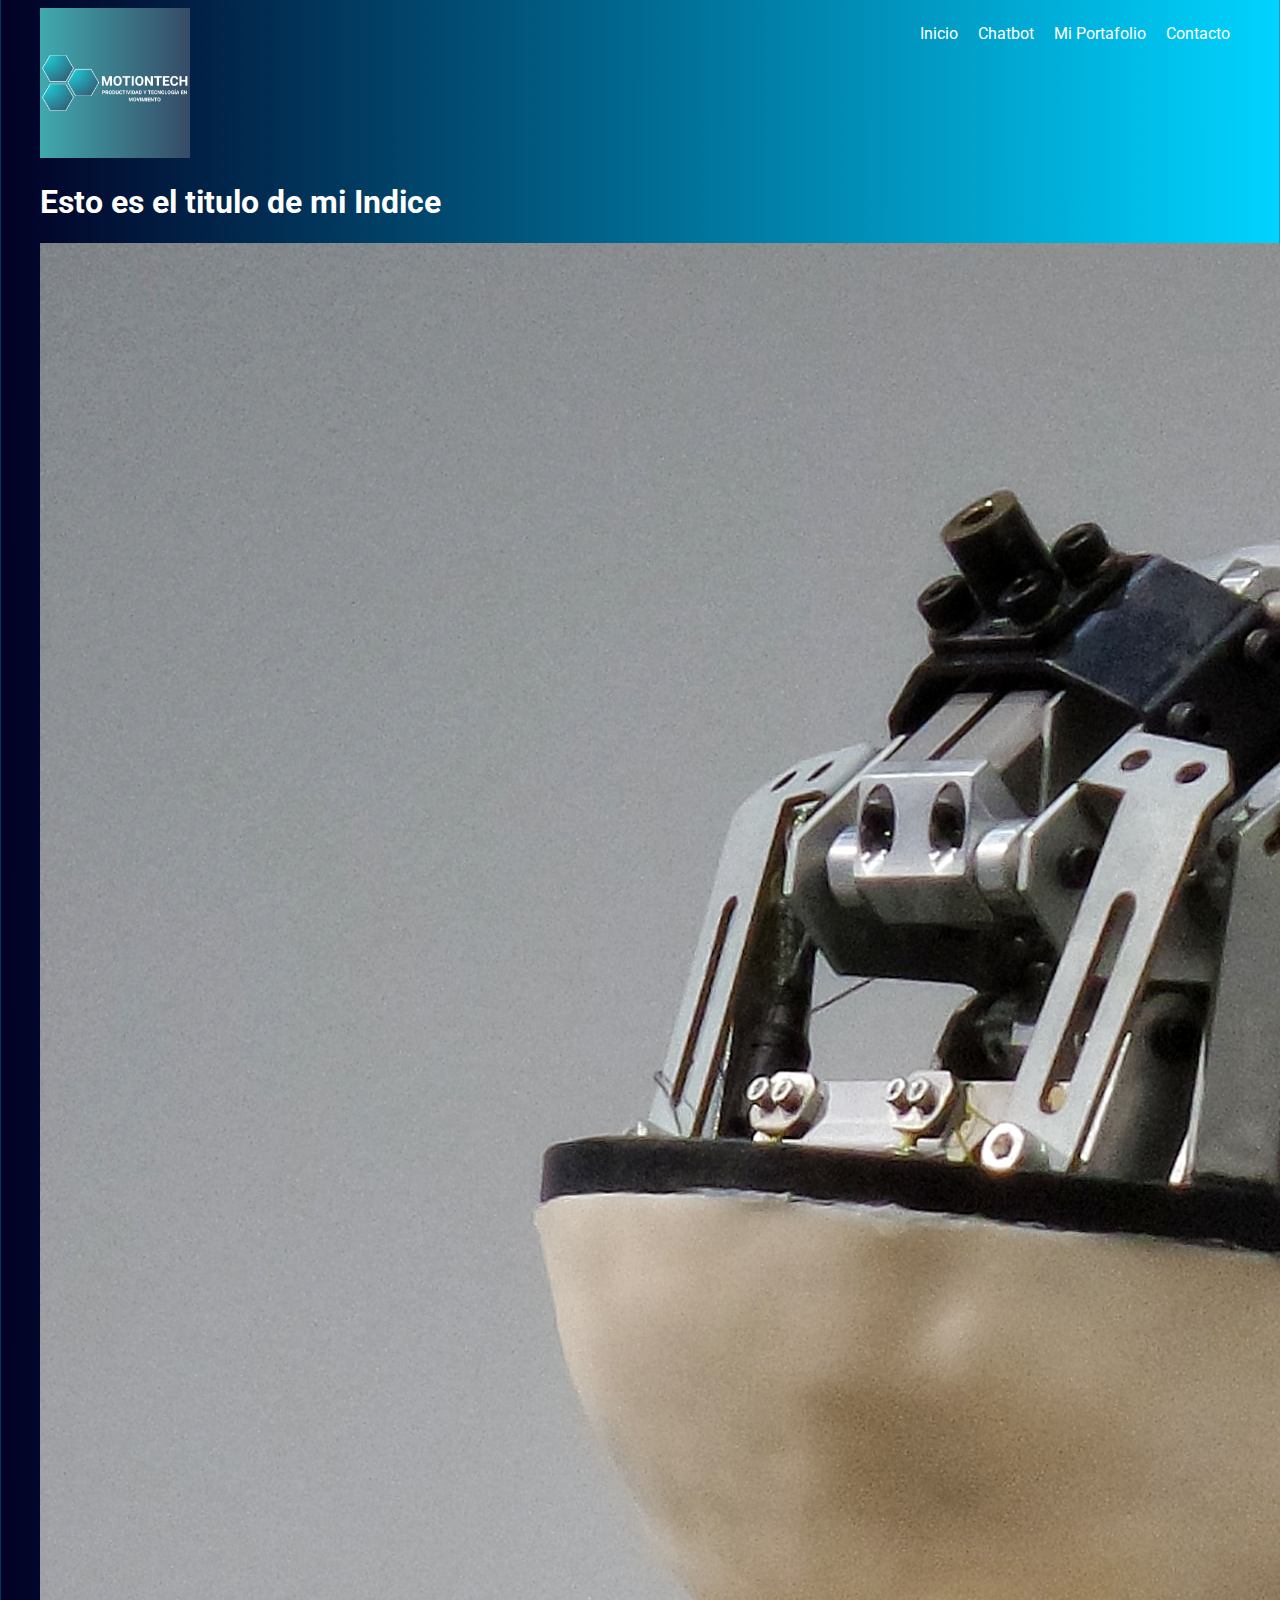
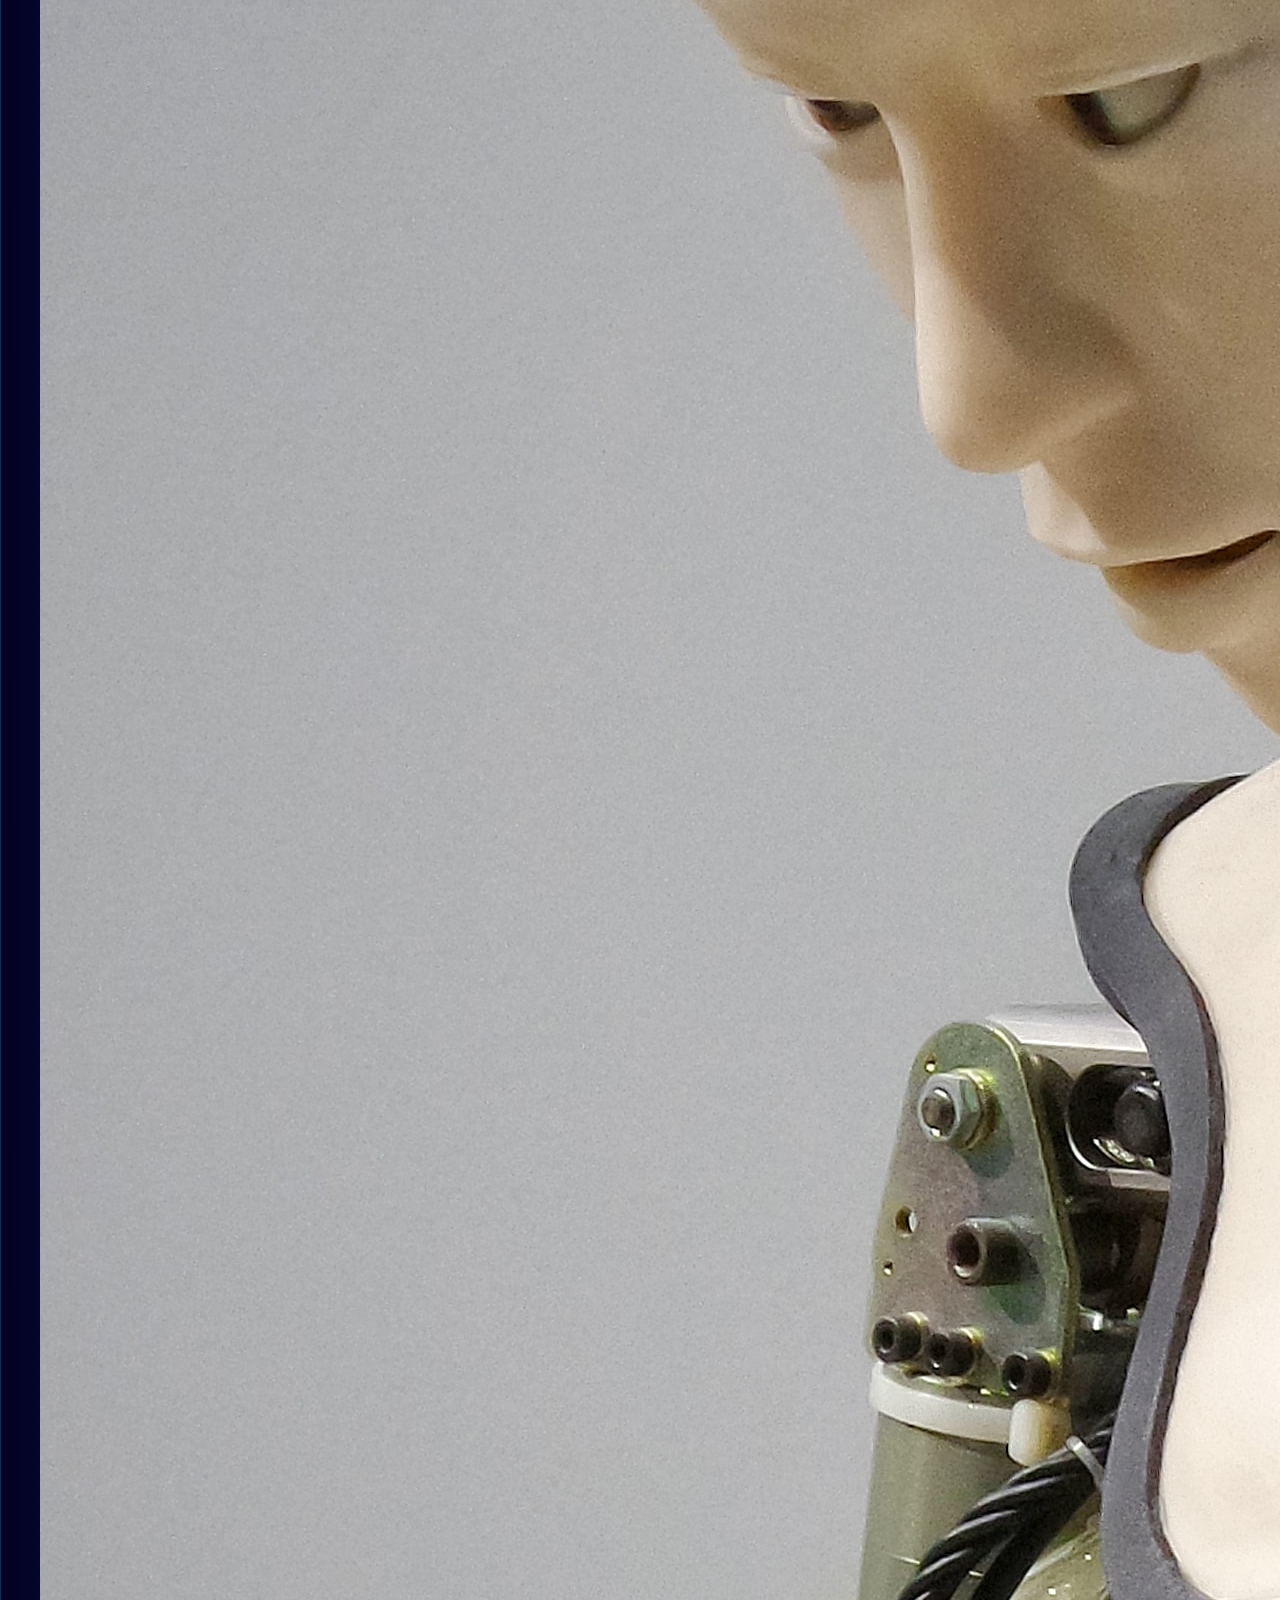
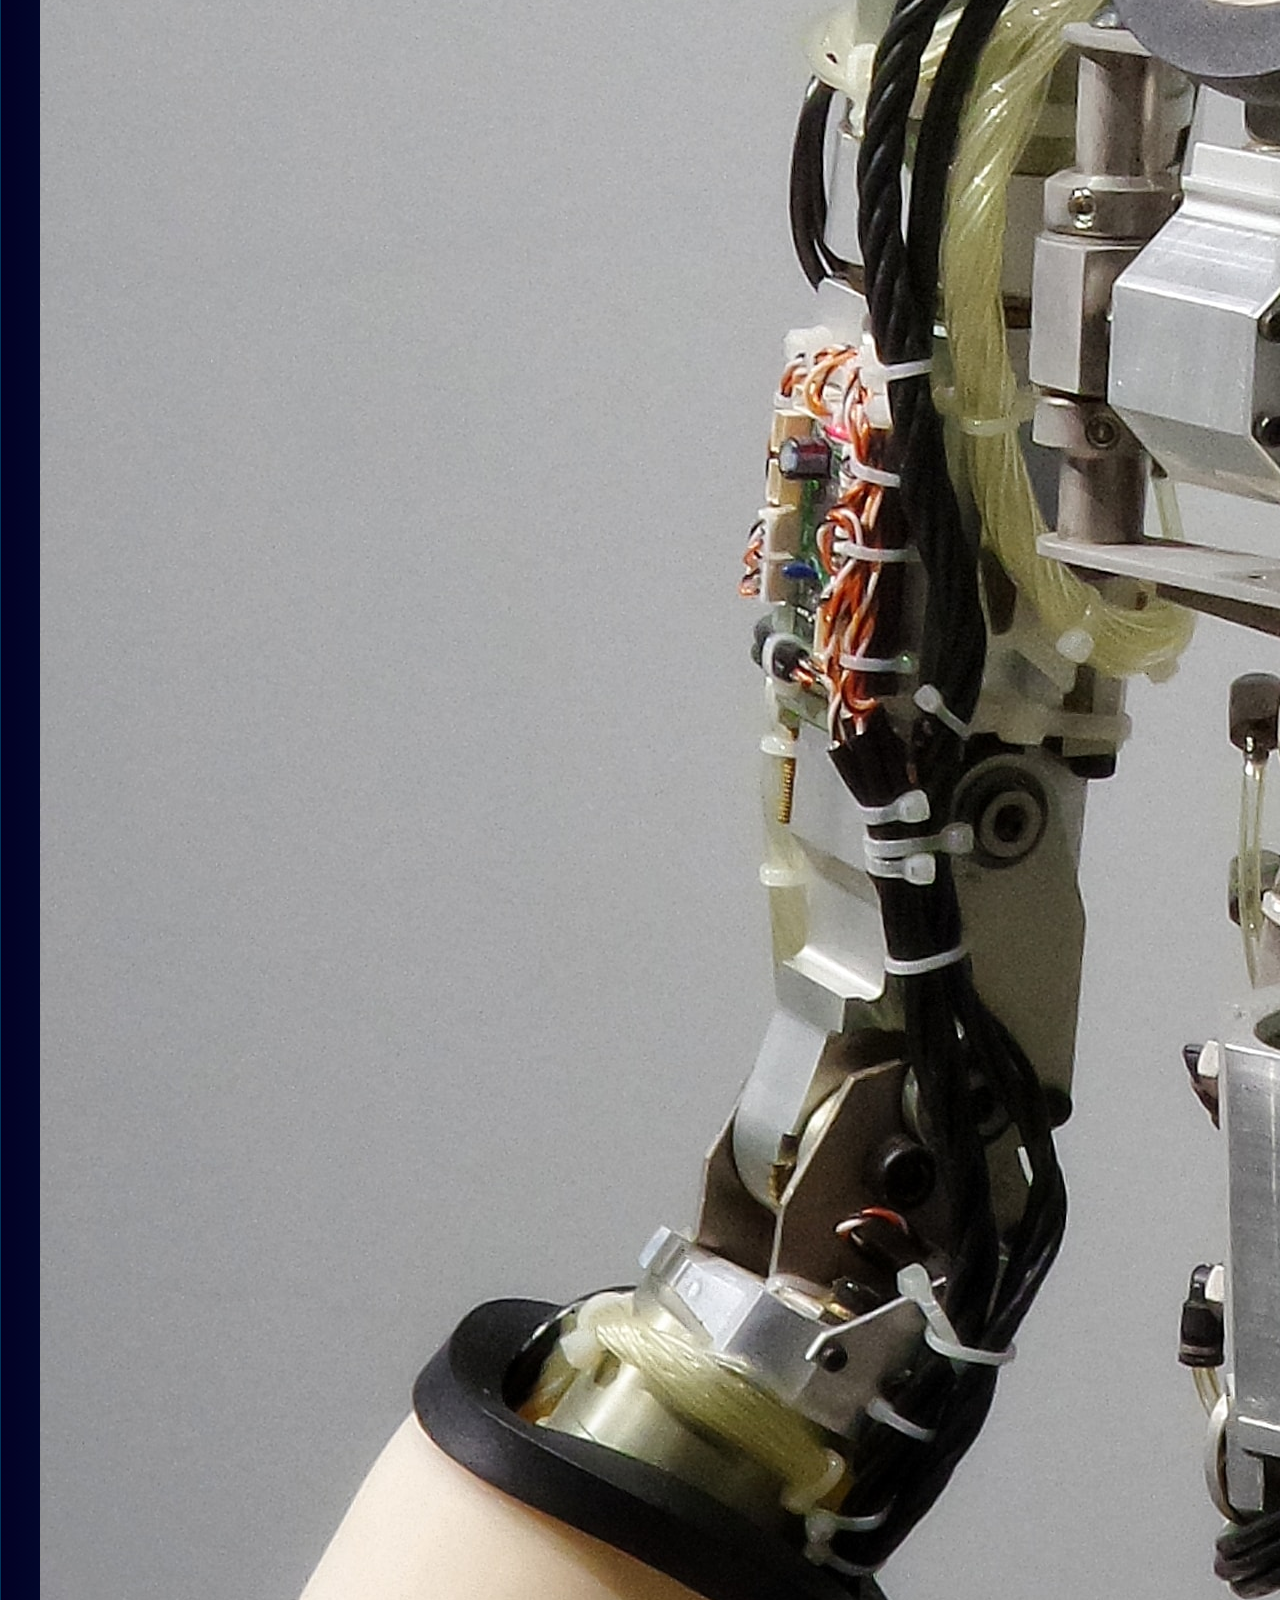
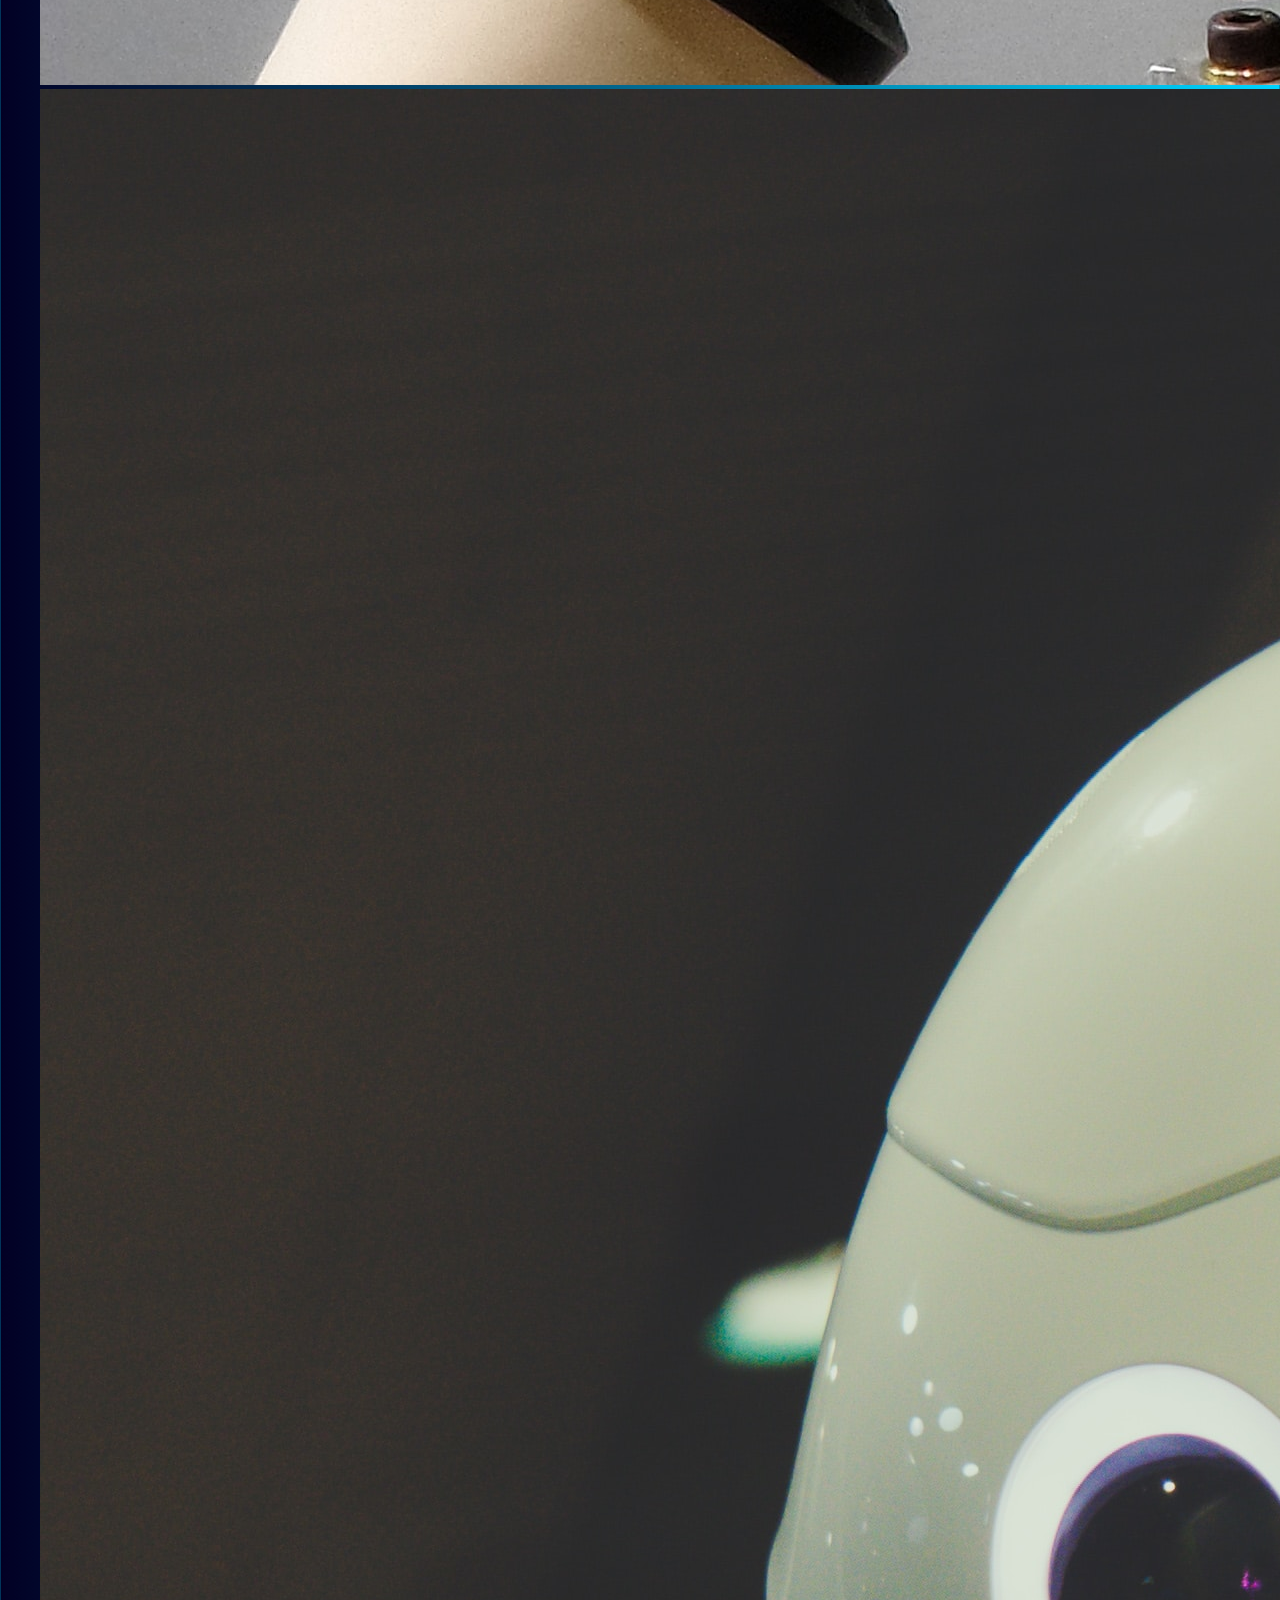
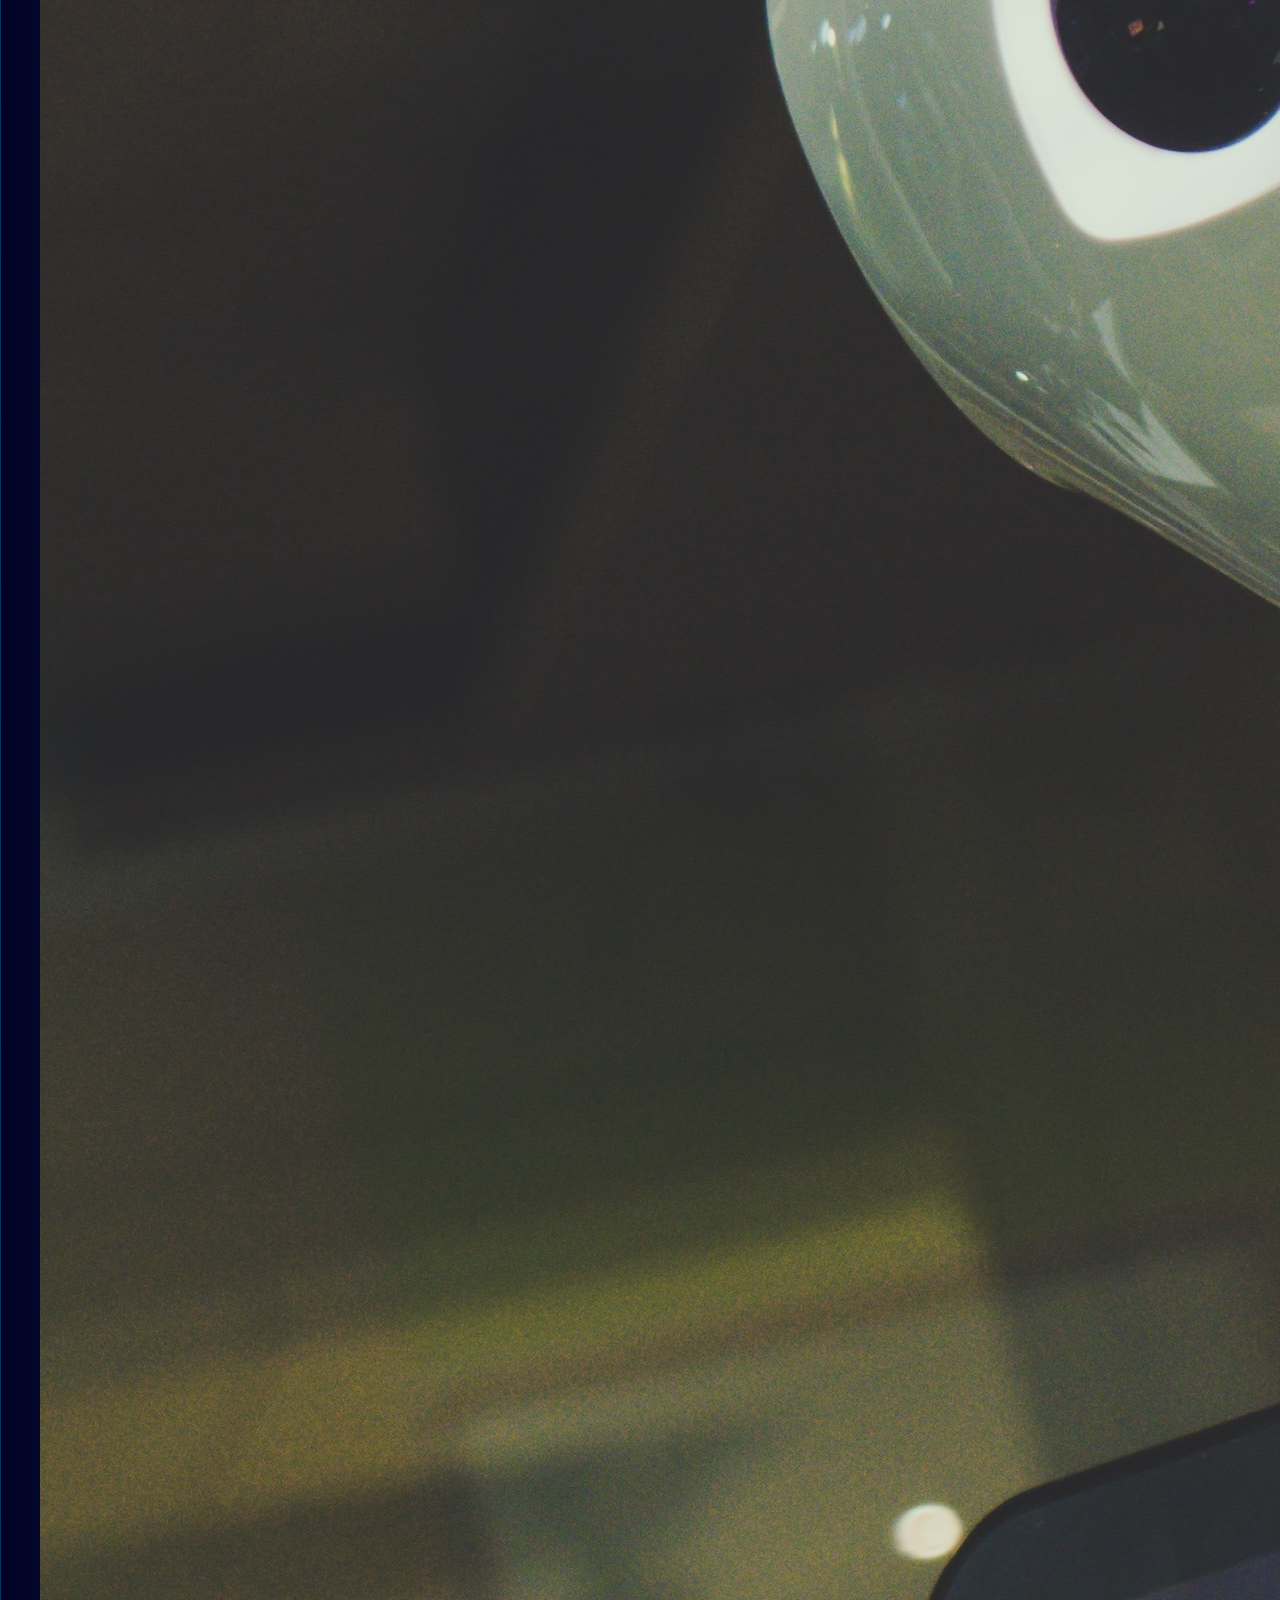
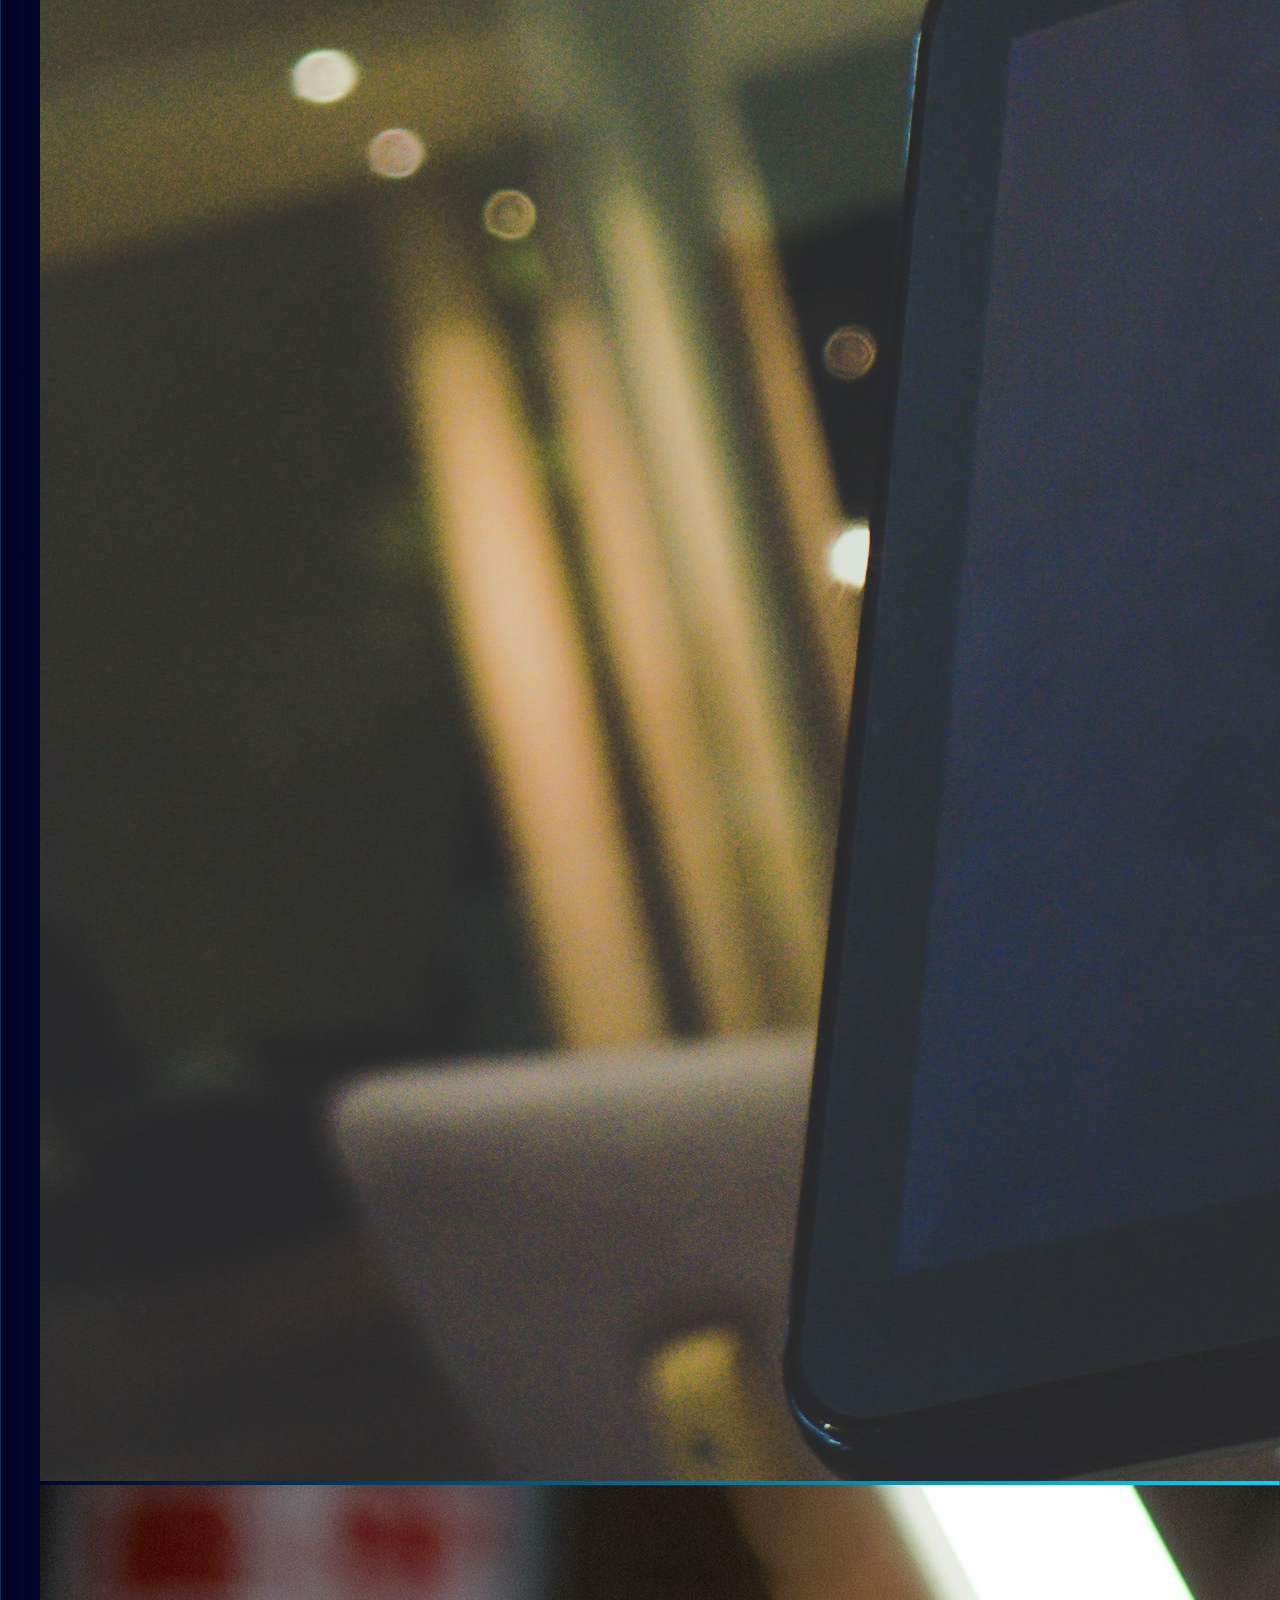
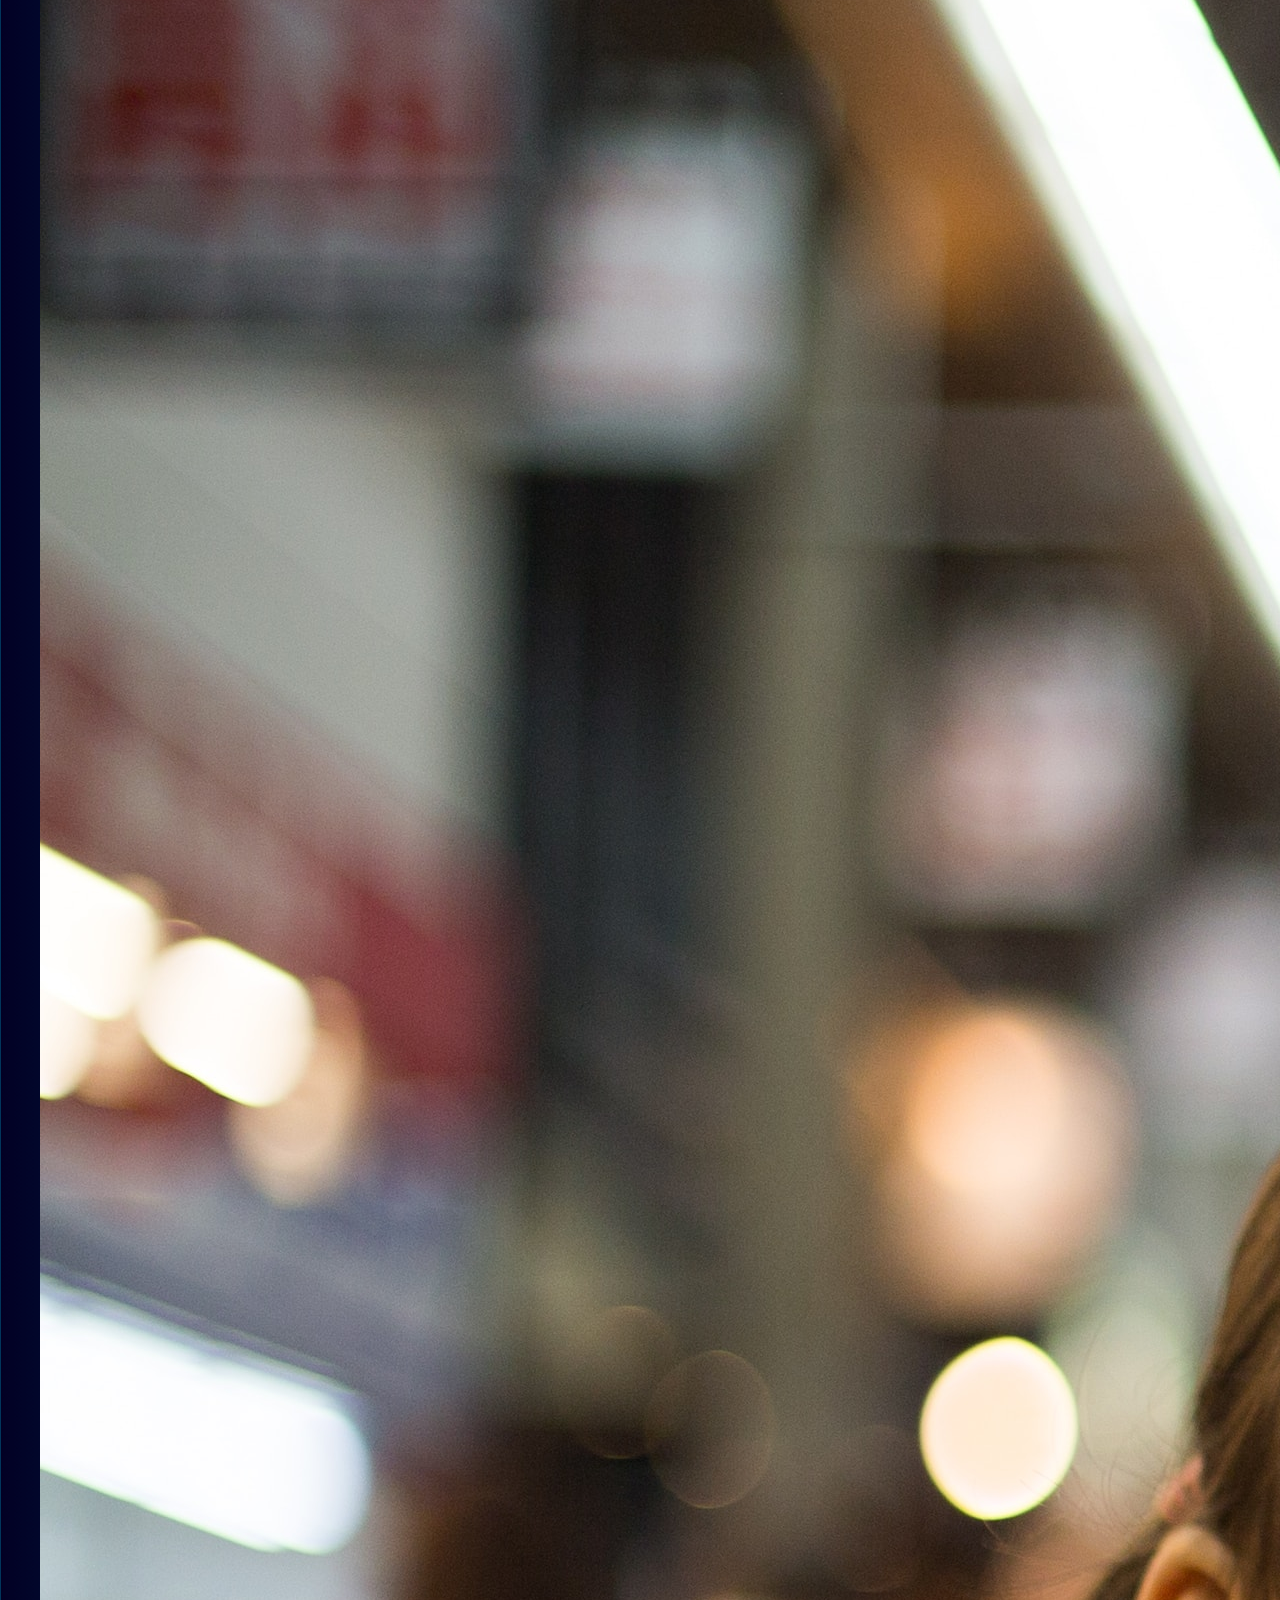
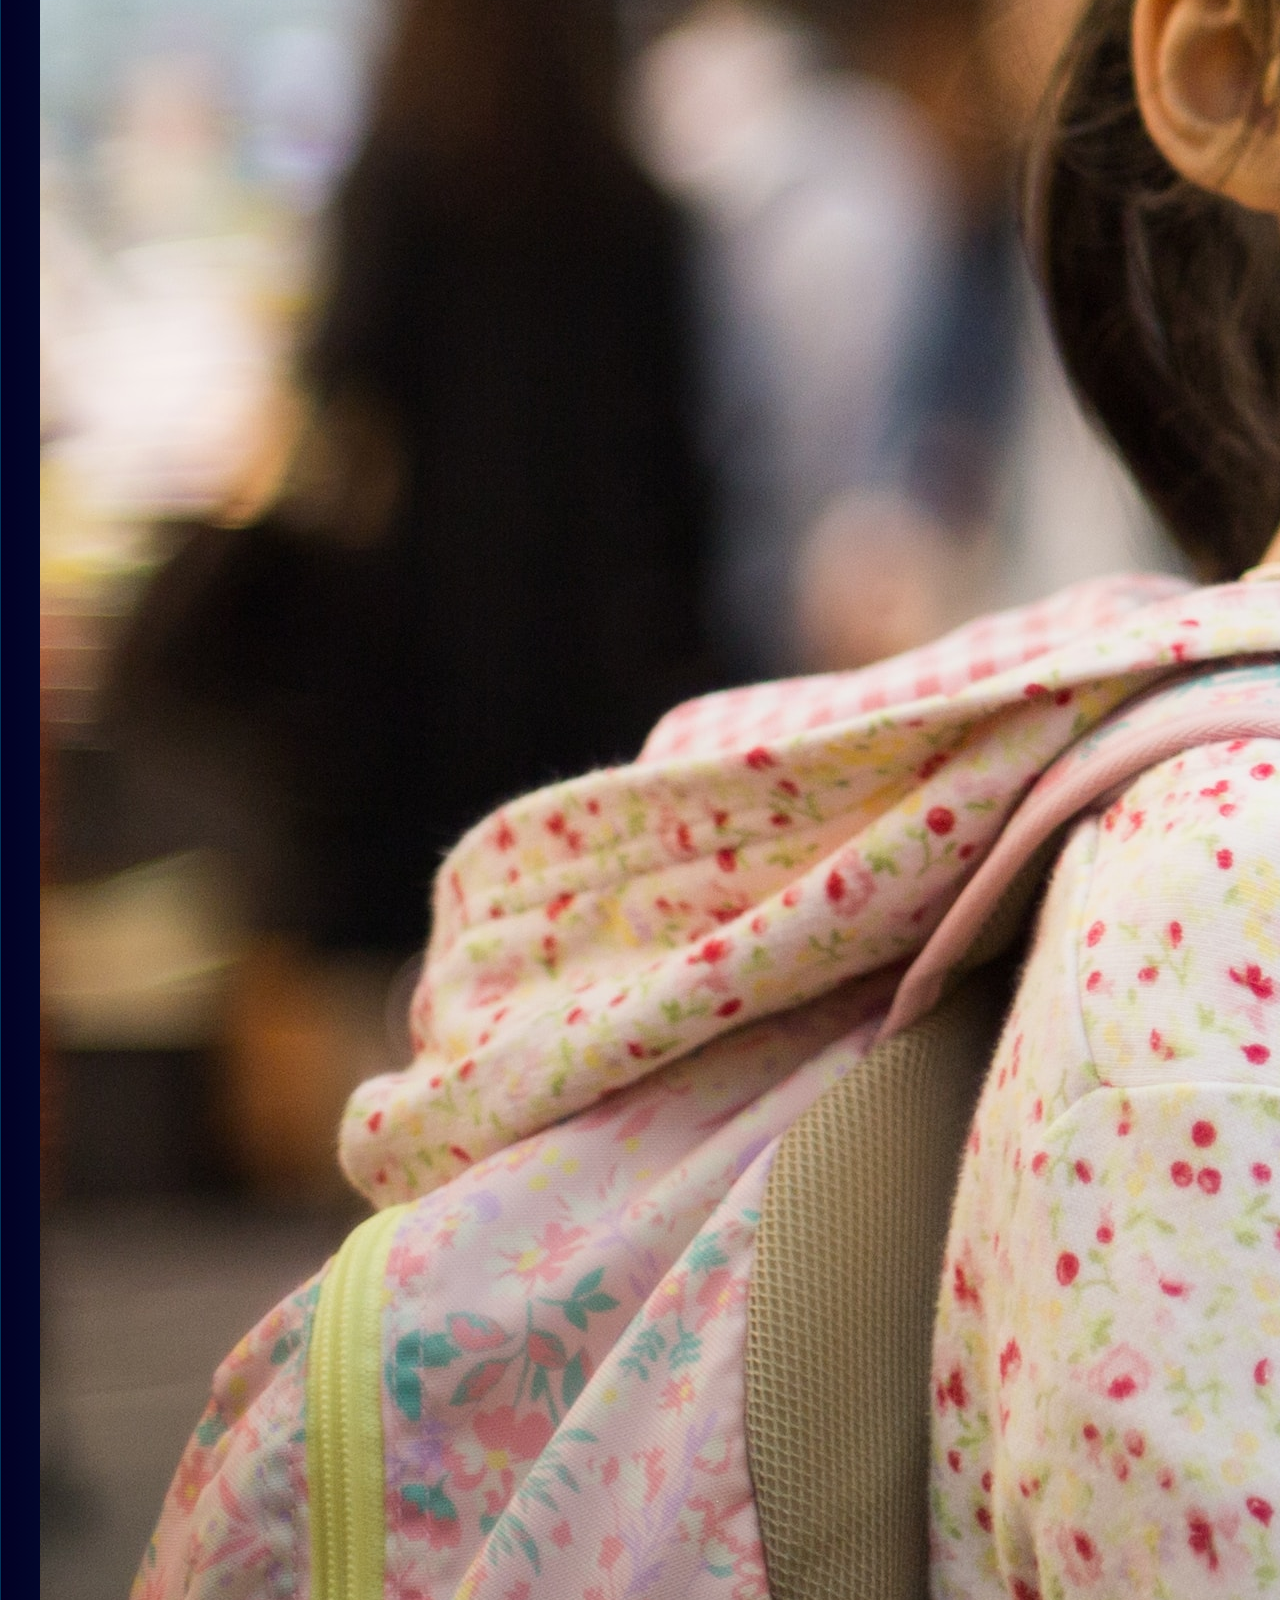
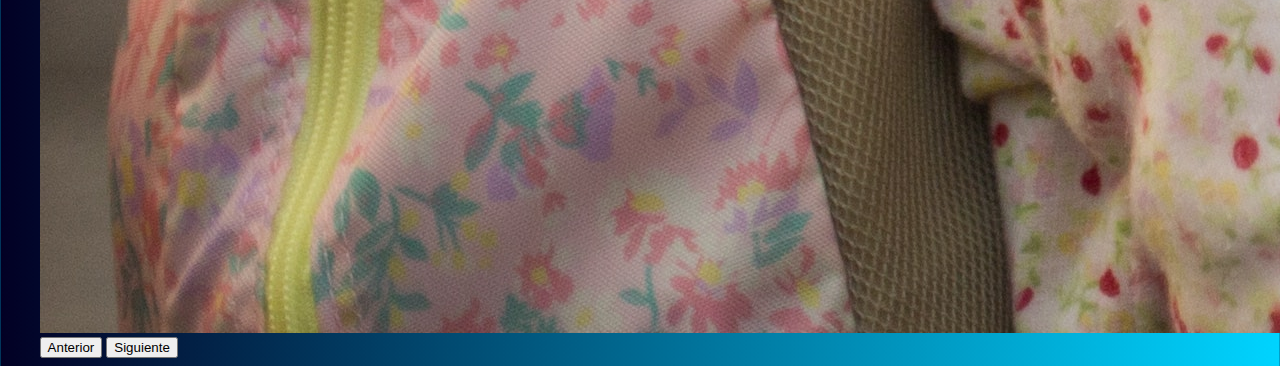
<file: index.html>
<!DOCTYPE html>
<html lang="es-mx">

<head>
    <meta charset="UTF-8">
    <meta name="viewport" content="width=device-width, initial-scale=1.0">
    <link rel="stylesheet" href="./css/styles.css">
    <link rel="preconnect" href="https://fonts.googleapis.com">
    <link rel="preconnect" href="https://fonts.gstatic.com" crossorigin>
    <link href="https://fonts.googleapis.com/css2?family=Roboto:wght@400;700&display=swap" rel="stylesheet">
    <link href="https://cdn.jsdelivr.net/npm/bootstrap@5.3.2/dist/css/bootstrap.min.css" rel="stylesheet" integrity="sha384-T3c6CoIi6uLrA9TneNEoa7RxnatzjcDSCmG1MXxSR1GAsXEV/Dwwykc2MPK8M2HN" crossorigin="anonymous">
    <title>Indice de Proyectos</title>
</head>

<body>

    <div id="wrapper">
       

        <header>
            <nav class="BarraNav">


                <!-- ELEMENTO -->
                <div class="BarraNav__logo">
                    <img src="../img/Logo MOTIONTECH.png" alt="logo">
                </div>
        
                <!-- ELEMENTO -->
                <ul class="BarraNav__enlaces">
                    <li><a href="#"> Inicio </a></li>
                    <li><a href="./chatbot/chatbot.html"> Chatbot</a></li>
                    <li><a href="./Portafolio/portafolio.html"> Mi Portafolio </a></li>
                    <li><a href="./contacto.html"> Contacto </a></li>
                </ul>
        
            </nav>
        </header>
        <main>
            <h1>Esto es el titulo de mi Indice</h1>
            <div id="carouselExample" class="carousel slide">
                <div class="carousel-inner">
                  <div class="carousel-item active">
                    <img src="./img/1.jpg" class="d-block w-100" alt="carrusel1">
                  </div>
                  <div class="carousel-item">
                    <img src="./img/2.jpg" class="d-block w-100" alt="carrusel2">
                  </div>
                  <div class="carousel-item">
                    <img src="./img/3.jpg" class="d-block w-100" alt="carrusel3">
                  </div>
                </div>
                <button class="carousel-control-prev" type="button" data-bs-target="#carouselExample" data-bs-slide="prev">
                  <span class="carousel-control-prev-icon" aria-hidden="true"></span>
                  <span class="visually-hidden">Anterior</span>
                </button>
                <button class="carousel-control-next" type="button" data-bs-target="#carouselExample" data-bs-slide="next">
                  <span class="carousel-control-next-icon" aria-hidden="true"></span>
                  <span class="visually-hidden">Siguiente</span>
                </button>
              </div>

        </main>
        <footer>

        </footer>
    </div>
    <script src="https://cdn.jsdelivr.net/npm/bootstrap@5.3.2/dist/js/bootstrap.bundle.min.js" integrity="sha384-C6RzsynM9kWDrMNeT87bh95OGNyZPhcTNXj1NW7RuBCsyN/o0jlpcV8Qyq46cDfL" crossorigin="anonymous"></script>
</body>

</html>
</file>
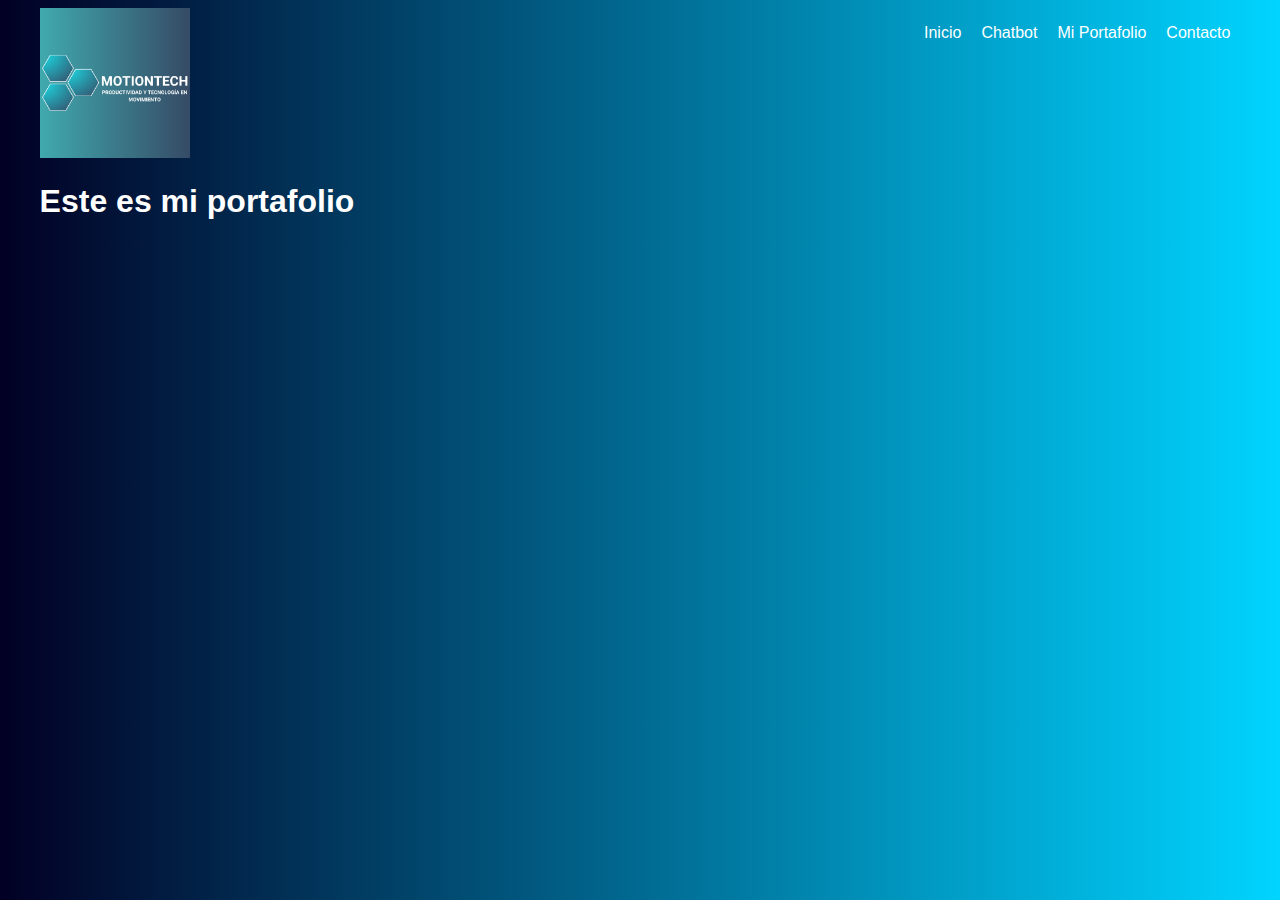
<file: Portafolio/portafolio.html>
<!DOCTYPE html>
<html lang="en">

<head>
    <meta charset="UTF-8">
    <meta name="viewport" content="width=device-width, initial-scale=1.0">
    <link rel="stylesheet" href="../css/styles.css">
    <title>Mi Portafolio</title>
</head>
<!-- BEM -->
<!-- BLOQUE
ELEMENTO 
MODIFICADOR -->

<body>
    <div id="wrapper">
        <!-- BLOQUE -->
        <!-- ELEMENTO -->
        <header>

            <nav class="BarraNav">


                <!-- ELEMENTO -->
                <div class="BarraNav__logo">
                    <img src="../img/Logo MOTIONTECH.png" alt="logo">
                </div>

                <!-- ELEMENTO -->
                <ul class="BarraNav__enlaces">
                    <li><a href="../index.html"> Inicio </a></li>
                    <li><a href="../chatbot/chatbot.html"> Chatbot</a></li>
                    <li><a href="#"> Mi Portafolio </a></li>
                    <li><a href="../contacto.html"> Contacto </a></li>
                </ul>

            </nav>
        </header>

        <main>
            <h1>Este es mi portafolio</h1>
        </main>
    </div>
</body>

</html>
</file>
<file: css/styles.css>
/* ELEMENTO RAÍZ QUE PUEDES USAR PARA GENERAR VARIABLES EN COLORES Y FUENTES  */
:root {
    --fondoDeColor: linear-gradient(90deg, rgba(2, 0, 36, 1) 0%, rgba(0, 212, 255, 1) 100%);
    --LetraDeTextos: white;
    --ColorCards: rgb(73, 61, 148);

    /* Este es un código para generar colores y transparencias en RGB (RED GREEN BLUE ALPHA) */
    /* --ColorCardsenRGBA: rgba(0, 0, 255, .1); */
}

*,
*:before,
*:after {
    box-sizing: inherit;
}

/* GLOBAL */
/* ESTE CÓDIGO ME AYUDA A RESETEAR LAS DIMENSIONES DE LOS ELEMENTOS EN HTML */
html {
    box-sizing: border-box;
}

body {
    background: var(--fondoDeColor);
    color: var(--LetraDeTextos);
    font-family: 'Roboto', sans-serif;
}

.transparencias {
    background-color: var(--ColorCardsenRGB);
}
/* BARRA DE NAVEGACION */
.BarraNav {
    width: 100%;
    display: flex;
    justify-content: space-between;
    /* flex-direction: row; */
}

.BarraNav__logo img {
    width: 30%;
}

.BarraNav__enlaces {
    display: flex;
    text-decoration: none;
    color: black;
    
}
.BarraNav__enlaces li{
    list-style-type: none;
    
    
}


.BarraNav__enlaces a {
    text-decoration: none;
    color: white;
    padding: 10px;
}

.BarraNav__enlaces a:hover{
    border-radius: 10px;
    background-color: blue;
}

@media (max-width: 360px) {
    .BarraNav__enlaces{
       flex-direction: column;
    }
}

/* TERMINA BARRA NAVEGADORA */

/* CASCADA */

#wrapper {
    width: 95%;
    margin-left: 2.5%;
}

/* PORTAFOLIO */


/* FORMULARIO DE CONTACTO */
.formulario{
    display: grid;
    grid-template-areas: "A B"
                         "C C" 
                         "D E"  ;

}
.formulario__form:nth-child(1){
    grid-area: A;
}
.formulario__form:nth-child(2){
    grid-area: B;
}
.formulario__form:nth-child(3){
    grid-area: C;
    display: flex;
    justify-content: center;
}

.btn{
   background-color: transparent;
   color: white;
   border-radius: 10px;
   font-size: 30px;
   box-shadow: none;
   cursor: pointer;
   grid-area: D; 
}
.btn:hover{
    background-color: blue;
    scale:calc(1.3);
}
.btn--verde{
    background-color: green;
    grid-area: E;
}

/* TERMINA FORMULARIO DE CONTACTO  */
/* MEDIA QUERIES */
</file>
